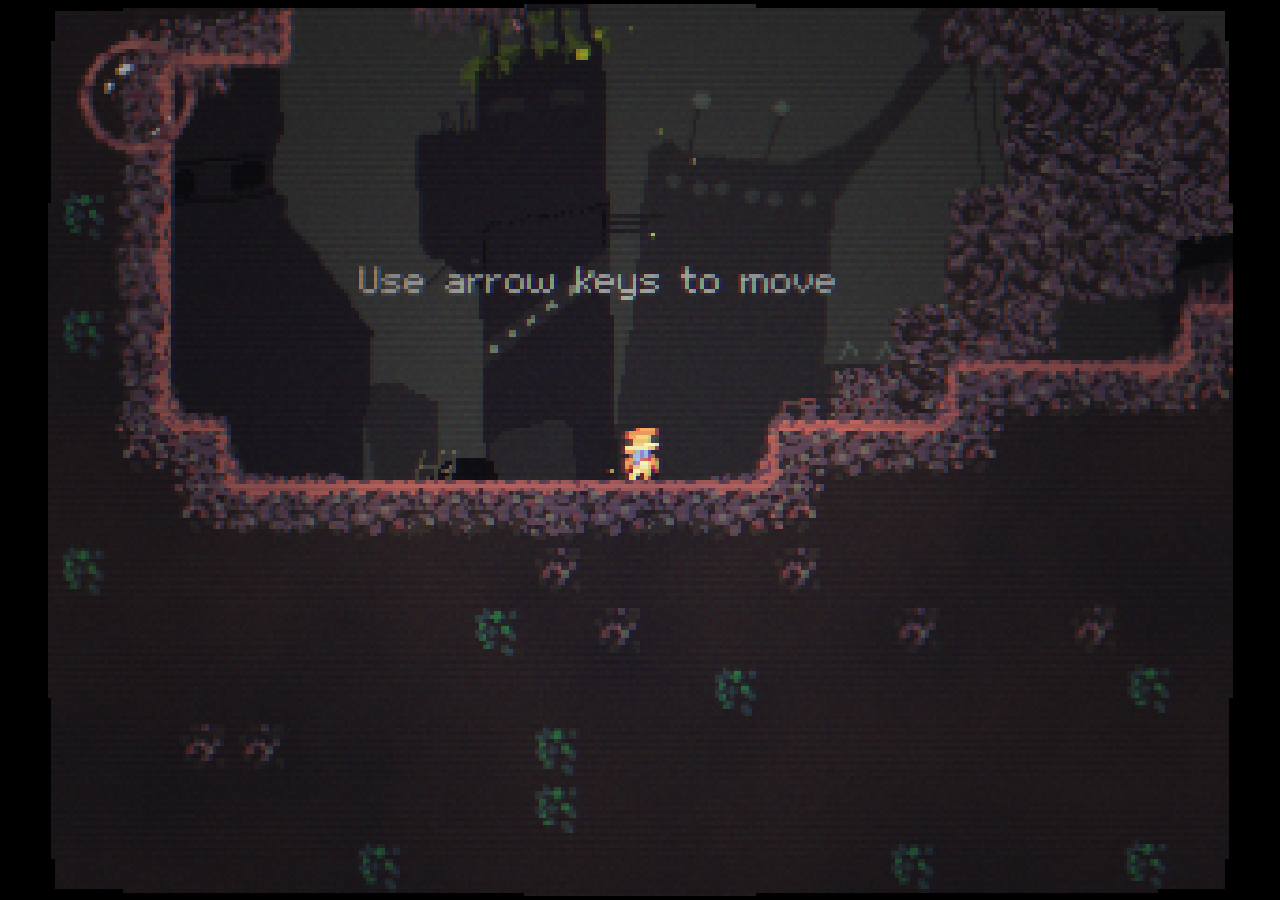
<file: evaw2/index.html>
<!DOCTYPE html>
<html lang="en">
	<head>
		<meta charset="utf-8">
		<meta name="viewport" content="width=device-width, user-scalable=no, initial-scale=1.0">
		<title>EVAW</title>
		<style>
html, body, #canvas {
	margin: 0;
	padding: 0;
	border: 0;
}

body {
	color: white;
	background-color: black;
	overflow: hidden;
	touch-action: none;
}

#canvas {
	display: block;
}

#canvas:focus {
	outline: none;
}

#status, #status-splash, #status-progress {
	position: absolute;
	left: 0;
	right: 0;
}

#status, #status-splash {
	top: 0;
	bottom: 0;
}

#status {
	background-color: #242424;
	display: flex;
	flex-direction: column;
	justify-content: center;
	align-items: center;
	visibility: hidden;
}

#status-splash {
	max-height: 100%;
	max-width: 100%;
	margin: auto;
}

#status-splash.show-image--false {
	display: none;
}

#status-splash.fullsize--true {
	height: 100%;
	width: 100%;
	object-fit: contain;
}

#status-splash.use-filter--false {
	image-rendering: pixelated;
}

#status-progress, #status-notice {
	display: none;
}

#status-progress {
	bottom: 10%;
	width: 50%;
	margin: 0 auto;
}

#status-notice {
	background-color: #5b3943;
	border-radius: 0.5rem;
	border: 1px solid #9b3943;
	color: #e0e0e0;
	font-family: 'Noto Sans', 'Droid Sans', Arial, sans-serif;
	line-height: 1.3;
	margin: 0 2rem;
	overflow: hidden;
	padding: 1rem;
	text-align: center;
	z-index: 1;
}
		</style>
		<link id="-gd-engine-icon" rel="icon" type="image/png" href="index.icon.png" />
<link rel="apple-touch-icon" href="index.apple-touch-icon.png"/>

	</head>
	<body>
		<canvas id="canvas">
			Your browser does not support the canvas tag.
		</canvas>

		<noscript>
			Your browser does not support JavaScript.
		</noscript>

		<div id="status">
			<img id="status-splash" class="show-image--true fullsize--true use-filter--true" src="index.png" alt="">
			<progress id="status-progress"></progress>
			<div id="status-notice"></div>
		</div>

		<script src="index.js"></script>
		<script>
const GODOT_CONFIG = {"args":[],"canvasResizePolicy":2,"emscriptenPoolSize":8,"ensureCrossOriginIsolationHeaders":true,"executable":"index","experimentalVK":false,"fileSizes":{"index.pck":54205232,"index.wasm":39514754},"focusCanvas":true,"gdextensionLibs":[],"godotPoolSize":4};
const GODOT_THREADS_ENABLED = false;
const engine = new Engine(GODOT_CONFIG);

(function () {
	const statusOverlay = document.getElementById('status');
	const statusProgress = document.getElementById('status-progress');
	const statusNotice = document.getElementById('status-notice');

	let initializing = true;
	let statusMode = '';

	function setStatusMode(mode) {
		if (statusMode === mode || !initializing) {
			return;
		}
		if (mode === 'hidden') {
			statusOverlay.remove();
			initializing = false;
			return;
		}
		statusOverlay.style.visibility = 'visible';
		statusProgress.style.display = mode === 'progress' ? 'block' : 'none';
		statusNotice.style.display = mode === 'notice' ? 'block' : 'none';
		statusMode = mode;
	}

	function setStatusNotice(text) {
		while (statusNotice.lastChild) {
			statusNotice.removeChild(statusNotice.lastChild);
		}
		const lines = text.split('\n');
		lines.forEach((line) => {
			statusNotice.appendChild(document.createTextNode(line));
			statusNotice.appendChild(document.createElement('br'));
		});
	}

	function displayFailureNotice(err) {
		console.error(err);
		if (err instanceof Error) {
			setStatusNotice(err.message);
		} else if (typeof err === 'string') {
			setStatusNotice(err);
		} else {
			setStatusNotice('An unknown error occurred.');
		}
		setStatusMode('notice');
		initializing = false;
	}

	const missing = Engine.getMissingFeatures({
		threads: GODOT_THREADS_ENABLED,
	});

	if (missing.length !== 0) {
		if (GODOT_CONFIG['serviceWorker'] && GODOT_CONFIG['ensureCrossOriginIsolationHeaders'] && 'serviceWorker' in navigator) {
			let serviceWorkerRegistrationPromise;
			try {
				serviceWorkerRegistrationPromise = navigator.serviceWorker.getRegistration();
			} catch (err) {
				serviceWorkerRegistrationPromise = Promise.reject(new Error('Service worker registration failed.'));
			}
			// There's a chance that installing the service worker would fix the issue
			Promise.race([
				serviceWorkerRegistrationPromise.then((registration) => {
					if (registration != null) {
						return Promise.reject(new Error('Service worker already exists.'));
					}
					return registration;
				}).then(() => engine.installServiceWorker()),
				// For some reason, `getRegistration()` can stall
				new Promise((resolve) => {
					setTimeout(() => resolve(), 2000);
				}),
			]).then(() => {
				// Reload if there was no error.
				window.location.reload();
			}).catch((err) => {
				console.error('Error while registering service worker:', err);
			});
		} else {
			// Display the message as usual
			const missingMsg = 'Error\nThe following features required to run Godot projects on the Web are missing:\n';
			displayFailureNotice(missingMsg + missing.join('\n'));
		}
	} else {
		setStatusMode('progress');
		engine.startGame({
			'onProgress': function (current, total) {
				if (current > 0 && total > 0) {
					statusProgress.value = current;
					statusProgress.max = total;
				} else {
					statusProgress.removeAttribute('value');
					statusProgress.removeAttribute('max');
				}
			},
		}).then(() => {
			setStatusMode('hidden');
		}, displayFailureNotice);
	}
}());
		</script>
	</body>
</html>
</file>
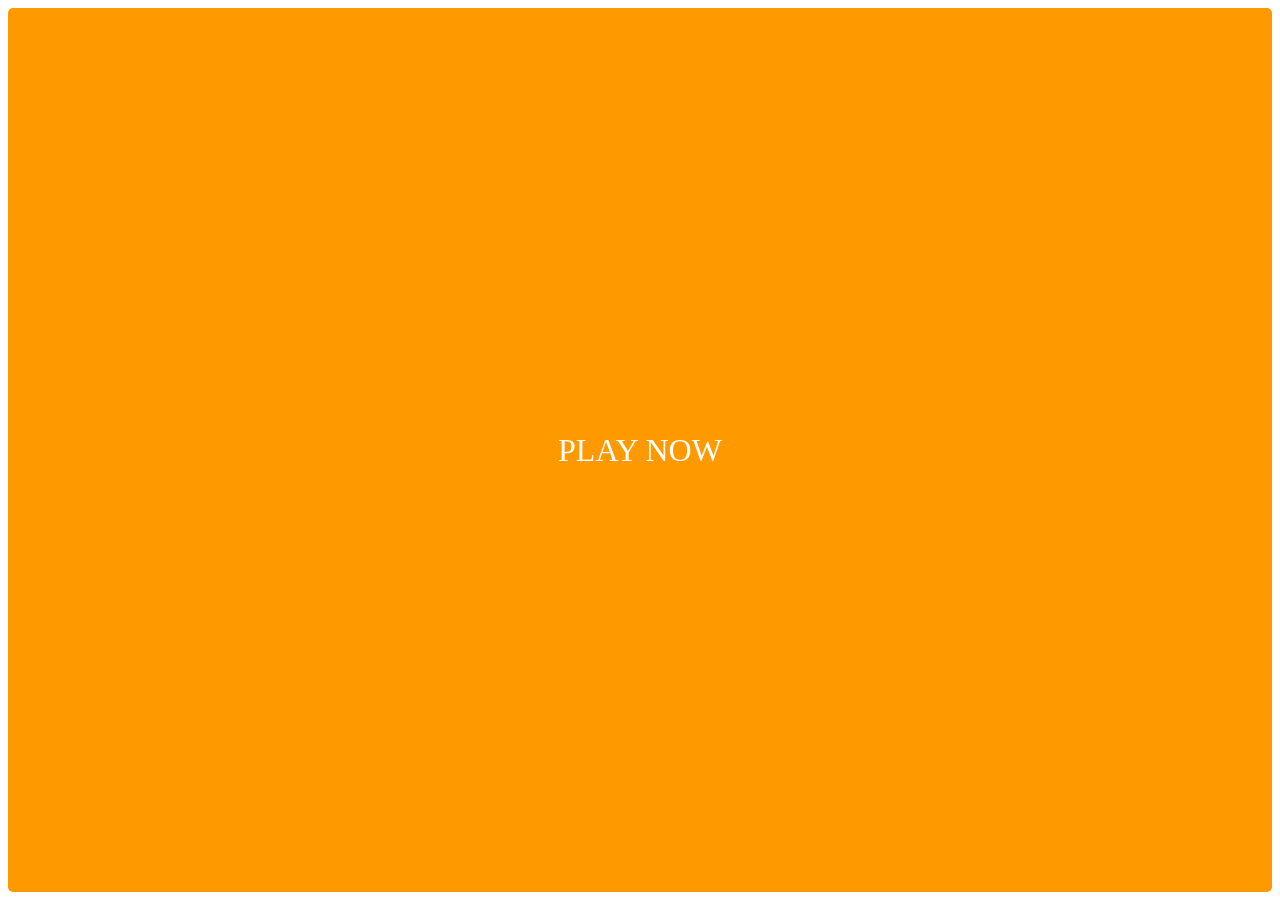
<file: slither/index.html>
<html><head><base href="https://1565333792-atari-embeds.googleusercontent.com/embeds/46a3603ea26c5f8cea5f0414aca1b331/inner-frame-minified.html?jsh=m%3B%2F_%2Fscs%2Fabc-static%2F_%2Fjs%2Fk%3Dgapi.lb.en.zhTT8Br0Ho8.O%2Fd%3D1%2Frs%3DAHpOoo-7LeULGjNQZRvhdu3G71akb6JY6A%2Fm%3D__features__" target="_blank"></head><body><div id="fr" data="&lt;iframe width=&quot;100%&quot; height=&quot;100%&quot; src=&quot;https://script.google.com/macros/s/AKfycbwXhPAppqZUy69d6b26B3Z6daQdZmzPsiaSsywQseSBMh94FLNnVTmupJqtonwt9oaQLw/exec&quot; frameborder=&quot;0&quot; allowfullscreen&gt;&lt;/iframe&gt;">
</div><button class="c-button" type="button" onclick="PlayTo(this)">PLAY NOW</button>

<style>
.c-button {
  min-width: 100%;
  font-family: inherit;
  appearance: none;
  border: 0;
  border-radius: 5px;
  background: #ff9900;
  color: #fff;
  padding: 0px 46px;
  font-size: 32px;
  cursor: pointer;
}

.c-button:hover {
  background: #ff8800;
}

.c-button:focus {
  outline: none;
  box-shadow: 0 0 0 4px #cbd6ee;
}
  
 .c-button {
    display: flex;
    align-items: center;
    justify-content: center;
    height: 100%;
}

</style>

<script>
function PlayTo(sel){
  var div = sel.previousSibling;
  div.innerHTML=div.getAttribute('data');
  sel.style.display = "none";
}
</script></body></html>
</file>
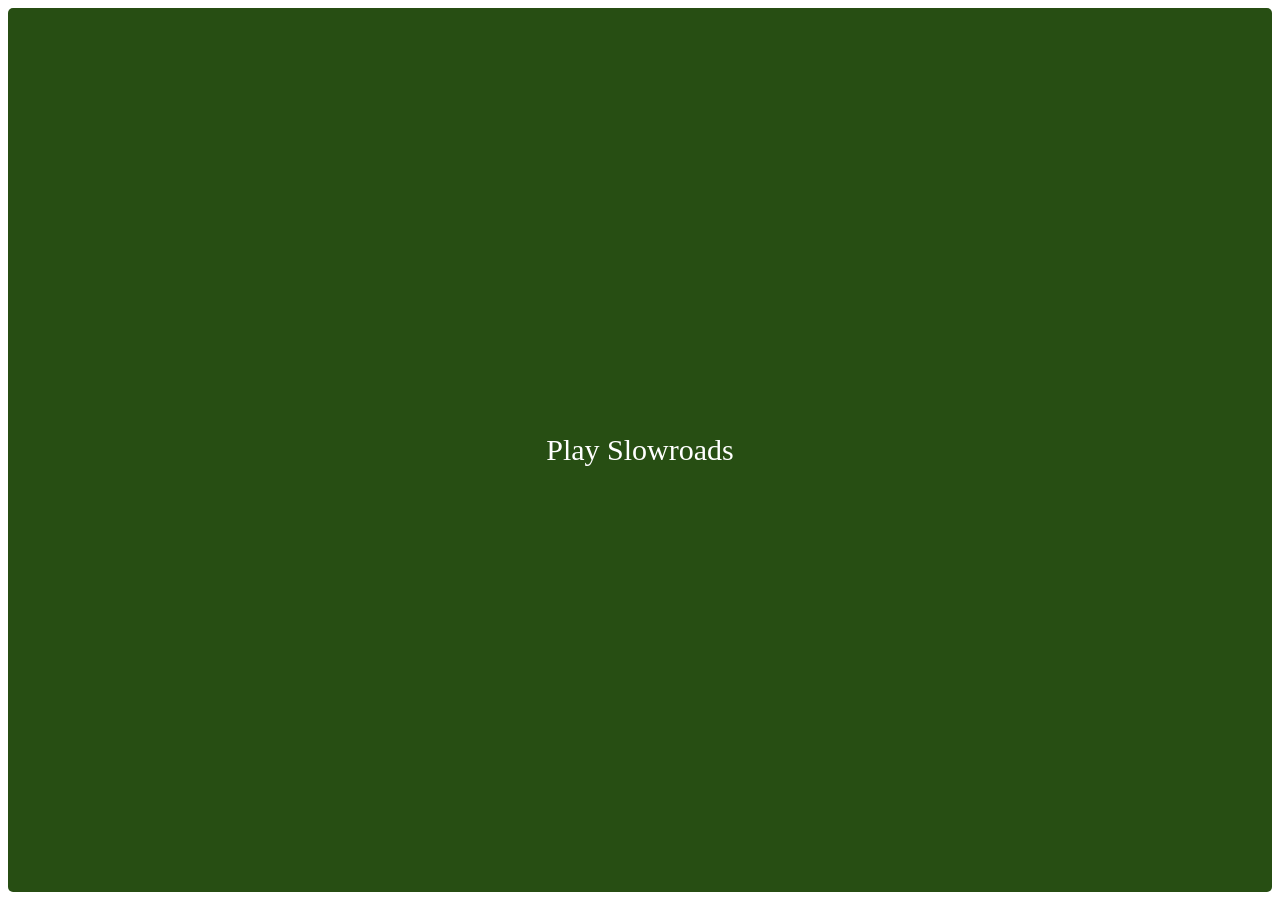
<file: slowroads/index.html>
<body><div id="fr" data="&lt;iframe width=&quot;100%&quot; height=&quot;100%&quot; src=&quot;https://script.google.com/macros/s/AKfycbzqDA2SnuVZ3DRelxxbUxSV9Z1RJz_gQfDRx06WUpgppWgrdDEErtZ1Lev9O6j2w9ioBQ/exec&quot; frameborder=&quot;0&quot; allowfullscreen&gt;&lt;/iframe&gt;">
</div><button class="c-button" type="button" onclick="PlayTo(this)">Play Slowroads</button>
<style>
.c-button {
  min-width: 100%;
  font-family: fantasy;
  appearance: auto;
  border: 0;
  border-color: #fff;
  border-radius: 5px;
  background: #274e13;
  color: #fff;

  font-size: 30px;
  cursor: pointer;
}

.c-button:hover {
  background: #6aa84f;
}

.c-button:focus {
  outline: none;
  box-shadow: 0 0 0 4px #cbd6ee;
}
  
 .c-button {
    display: flex;
    align-items: center;
    justify-content: center;
    height: 100%;
}

</style>

<script>
function PlayTo(sel){
  var div = sel.previousSibling;
  div.innerHTML=div.getAttribute('data');
  sel.style.display = "none";
}
</script></body>
</file>
